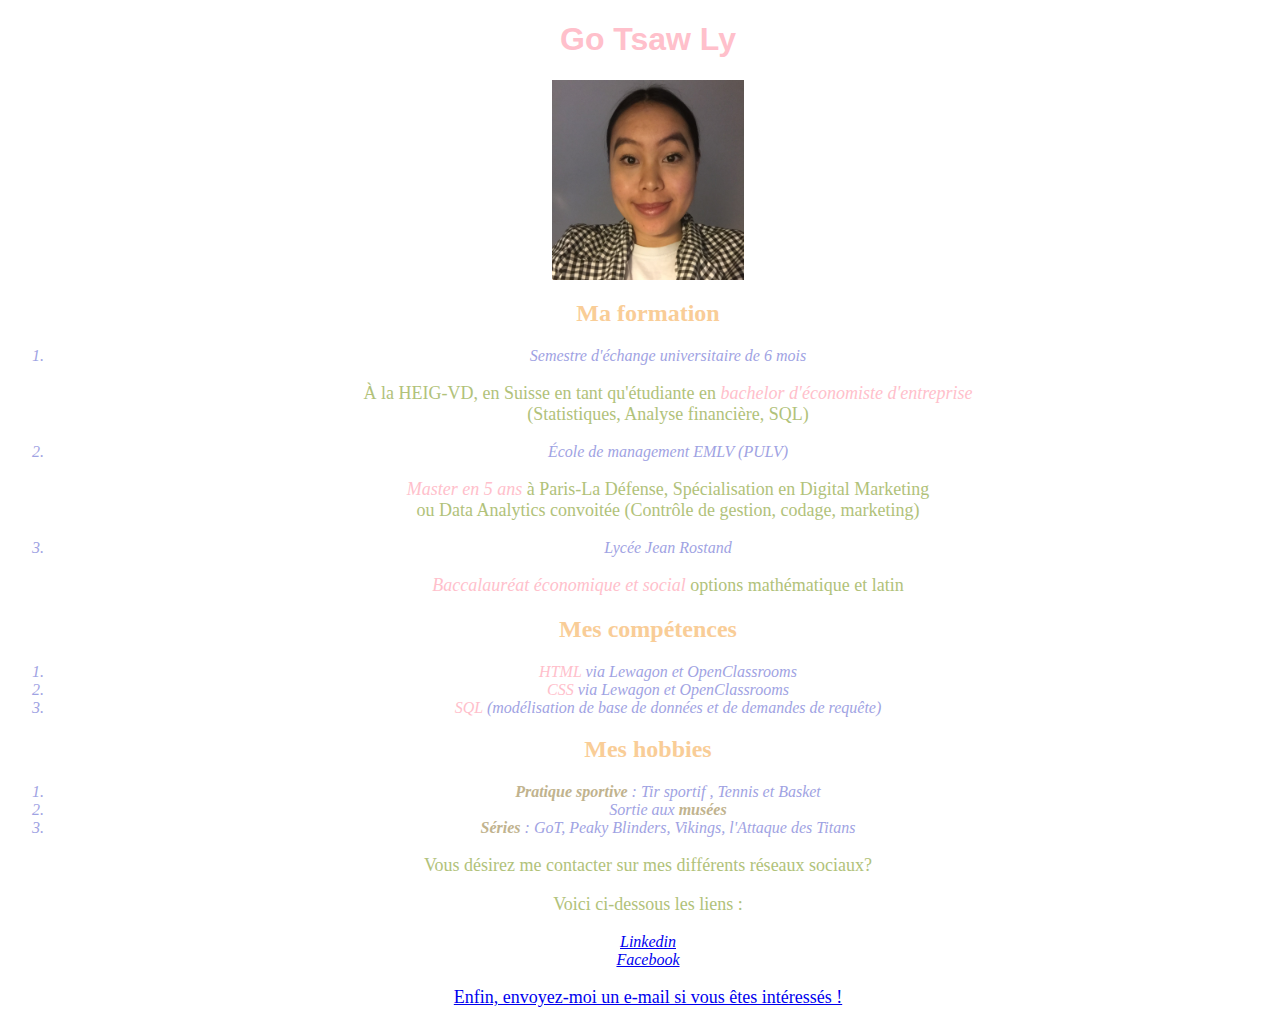
<file: index.html>
<!DOCTYPE html>
<html>
<head>
    <meta charset="utf-8" />
    <link rel="stylesheet "href="style.css"/> 
    <title>Curriculum Vitae</title>
</head>

<body>
    <h1>Go Tsaw Ly</h1> 
 <img src="IMG_3480.JPG"
 width = 100 px
 height = 200 px 
 class="center"/>

    <h2>Ma formation</h2>
    
<ol>
    <li>Semestre d'échange universitaire de 6 mois</li>
    <p>À la HEIG-VD, en Suisse en tant qu'étudiante en <em>bachelor d'économiste d'entreprise</em><br>(Statistiques, Analyse financière, SQL)</p>
    <li>École de management EMLV (PULV)</li>
    <p><em>Master en 5 ans </em> à Paris-La Défense,
    Spécialisation en Digital Marketing<br>
    ou Data Analytics convoitée
    (Contrôle de gestion, codage, marketing)
    </p>
    <li>Lycée Jean Rostand</li>
    <p><em>Baccalauréat économique et social</em> options mathématique et latin
    </p>
</ol>
    <h2>Mes compétences</h2>
<ol>  
    <li><em>HTML </em> via Lewagon et OpenClassrooms </li>
    <li><em>CSS </em> via Lewagon et OpenClassrooms</li>
    <li><em>SQL </em> (modélisation de base de données et de demandes de requête)
    </li>
</ol> 
    <h2>Mes hobbies</h2>
<ol>
    <Li><strong>Pratique sportive </strong> : Tir sportif , Tennis et Basket</Li>
    <Li>Sortie aux <strong>musées</strong></Li>
    <Li> <strong>Séries </strong> : GoT, Peaky Blinders, Vikings, l'Attaque des Titans</Li>
    
</ol>

    <p>Vous désirez me contacter sur mes différents réseaux sociaux?
    <br />
    <p>Voici ci-dessous les liens :</p>
    <li><a href="https://www.linkedin.com/in/go-tsaw-ly-958368175"/a>Linkedin
    </a></li>
    <li><a href="https://www.facebook.com/"/a>Facebook
    </a></li>

    <p><a href="mailto:go-tsaw.ly@edu.devinci.fr">Enfin, envoyez-moi un e-mail si vous êtes intéressés !</a></p>
</body>
</html>
</file>
<file: style.css>
h1,em
{
	color:pink;
}
p
{
	color:#B1C27A;
}
strong
{
	color:#C1B38E;
}
h2 
{
	color :#F9CD97;
}
h2
{
	color:#F9CD97;
}
li
{
	color:#9FA3E3;
}
p
{
	font-size:large;
}
h1
{
	font-size:xx-large;
}

h1 
{
	font-family:Georgia,"Courrier New",sans-serif;
}
li
{
	font-style : italic;
}
h1,p,h2,li,a 
{
	text-align:center;
}
.center {
  display: block;
  margin-left: auto;
  margin-right: auto;
  width: 15%;
}
body{background-color: white;
}
body
{
	width:100%
}
</file>
